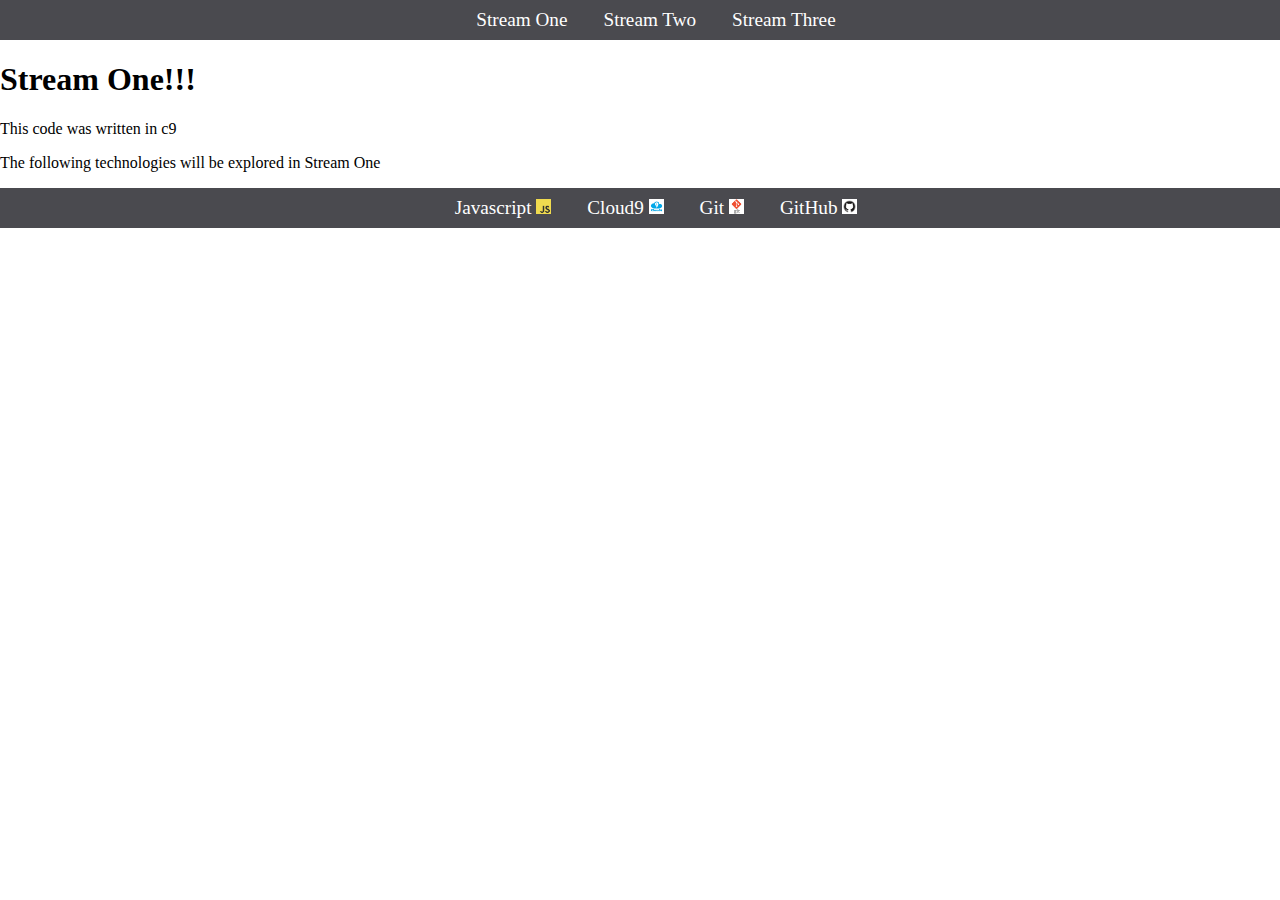
<file: index.html>
<!DOCTYPE html>
<html>
	<head>
		<title>Hello World</title>
			<link rel="stylesheet" href="css/styles.css" type="text/css">
	</head>
	<body>
		<nav>
			<ul>
				<li><a href="index.html">Stream One</a></li>
				<li><a href="stream-two.html">Stream Two</a></li>
				<li><a href="stream-three.html">Stream Three</a></li>
			</ul>
		</nav>
     <h1>Stream One!!!</h1>
 
	<p>This code was written in c9</p>
	<p>The following technologies will be explored in Stream One</p>
	
	<nav>
			<ul>
				
				<li><a href="javascript.html">Javascript <img src="images/jslogo.png" alt="JS Logo"></a></li>
				<li><a href="cloud9.html">Cloud9 <img src="images/c9logo.png" alt="Cloud9 Logo"></a></li>
				<li><a href="git.html">Git <img src="images/gitlogo.png" alt="Git Logo"></a></li>
				<li><a href="github.html">GitHub <img src="images/githublogo.png" alt="GitHub Logo"></a></li>
			</ul>
		</nav>
	
	
	
	
	
	</body>
	
	
	
 
 <html>
</file>
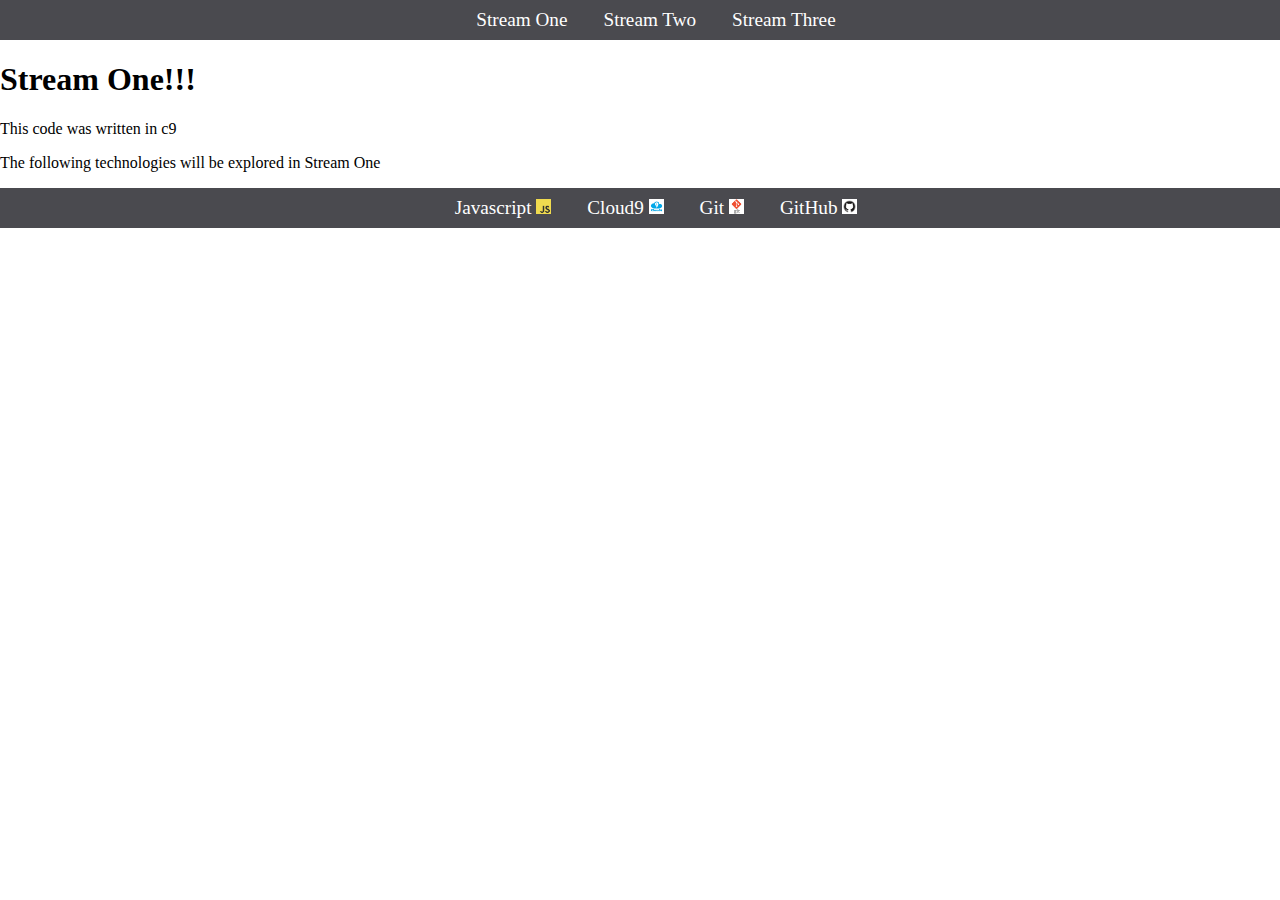
<file: stream-one.html>
<!DOCTYPE html>
<html>
	<head>
		<title>Hello World</title>
			<link rel="stylesheet" href="css/styles.css" type="text/css">
	</head>
	<body>
		<nav>
			<ul>
				<li><a href="stream-one.html">Stream One</a></li>
				<li><a href="stream-two.html">Stream Two</a></li>
				<li><a href="stream-three.html">Stream Three</a></li>
			</ul>
		</nav>
     <h1>Stream One!!!</h1>
 
	<p>This code was written in c9</p>
	<p>The following technologies will be explored in Stream One</p>
	
	<nav>
			<ul>
				
				<li><a href="javascript.html">Javascript <img src="images/jslogo.png" alt="JS Logo"></a></li>
				<li><a href="cloud9.html">Cloud9 <img src="images/c9logo.png" alt="Cloud9 Logo"></a></li>
				<li><a href="git.html">Git <img src="images/gitlogo.png" alt="Git Logo"></a></li>
				<li><a href="github.html">GitHub <img src="images/githublogo.png" alt="GitHub Logo"></a></li>
			</ul>
		</nav>
	
	
	
	
	
	</body>
	
	
	
 
 <html>
</file>
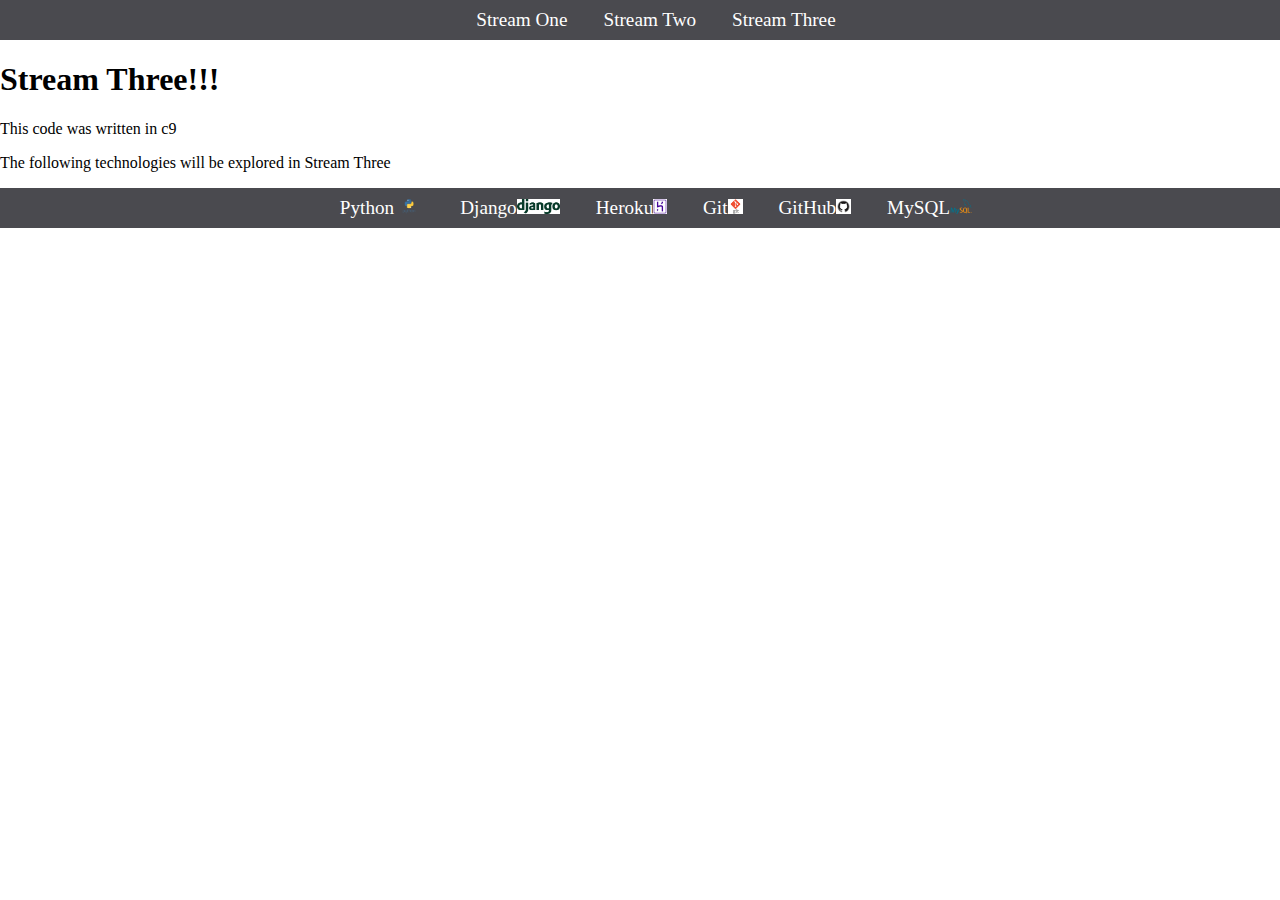
<file: stream-three.html>
<!DOCTYPE html>
<html>
	<head>
		<title>Hello World</title>
			<link rel="stylesheet" href="css/styles.css" type="text/css">
	</head>
	<body>
		<nav>
			<ul>
				<li><a href="index.html">Stream One</a></li>
				<li><a href="stream-two.html">Stream Two</a></li>
				<li><a href="stream-three.html">Stream Three</a></li>
			</ul>
		</nav>
     <h1>Stream Three!!!</h1>
 
	<p>This code was written in c9</p>
	<p>The following technologies will be explored in Stream Three</p>
	
	
		<nav>
			<ul>
				<li><a href="python.html">Python<img src="images/pythonlogo.png" alt="Python Logo"></a></li>
				<li><a href="django.html">Django<img src="images/djangologo.png" alt="Django Logo"></a></li>
				<li><a href="heroku.html">Heroku<img src="images/herokulogo.jpg" alt="Heroku Logo"></a></li>
				<li><a href="git.html">Git<img src="images/gitlogo.png" alt="Git Logo"></a></li>
				<li><a href="github.html">GitHub<img src="images/githublogo.png" alt="GitHub Logo"></a></li>
				<li><a href="mysql.html">MySQL<img src="images/mysqllogo.png" alt="MySql Logo"></a></li>
			</ul>
 
 		</nav>
 </body>
 
</html>
</file>
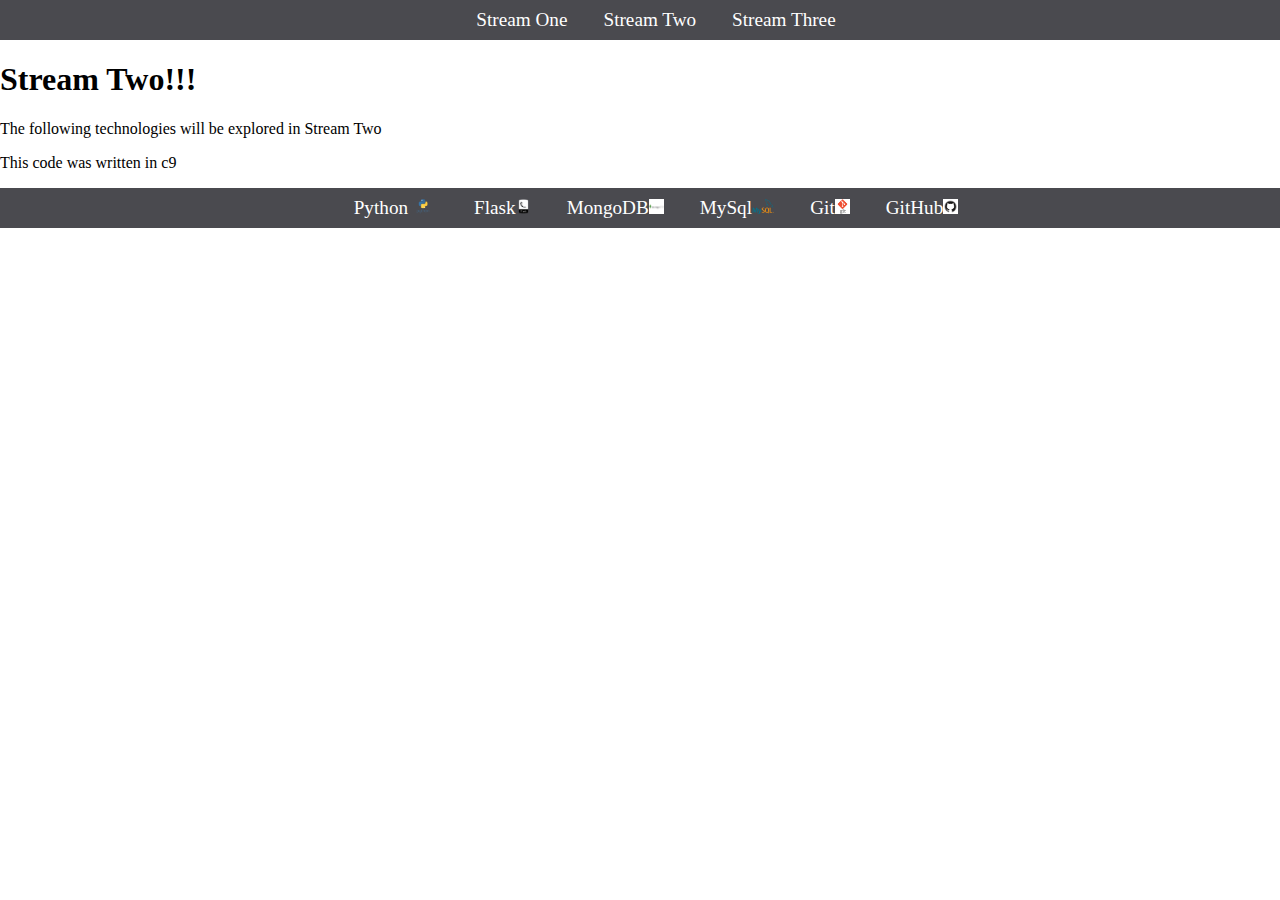
<file: stream-two.html>
<!DOCTYPE html>
<html>
	<head>
		<title>Hello World</title>
			<link rel="stylesheet" href="css/styles.css" type="text/css">
	</head>
	<body>
		<nav>
			<ul>
				<li><a href="index.html">Stream One</a></li>
				<li><a href="stream-two.html">Stream Two</a></li>
				<li><a href="stream-three.html">Stream Three</a></li>
			</ul>
		</nav>
     <h1>Stream Two!!!</h1>
	<p>The following technologies will be explored in Stream Two</p>
	<p>This code was written in c9</p>
		<nav>
			<ul>
				<li><a href="python.html">Python<img src="images/pythonlogo.png" alt="Python Logo"></a></li>
				<li><a href="flask.html">Flask<img src="images/flasklogo.png" alt="Flask Logo"></a></li>
				<li><a href="mongodb.html">MongoDB<img src="images/mongodblogo.jpg" alt="MongoDB Logo"></a></li>
				<li><a href="mysql.html">MySql<img src="images/mysqllogo.png" alt="MySql Logo"></a></li>
				<li><a href="git.html">Git<img src="images/gitlogo.png" alt="Git Logo"></a></li>
				<li><a href="github.html">GitHub<img src="images/githublogo.png" alt="GitHub Logo"></a></li>
				
			</ul>
	
		</nav>
	
	</body>
 
</html>
</file>
<file: css/styles.css>
body {
    margin: 0;
    padding: 0;
    font-family: "Oswald" sans-serif;
}
nav ul {
    list-style: none;
    background-color: #4a4a4f;
    padding: 0;
    margin: 0;
    text-align: center;
}
nav li {
    font-size: 1.2em;
    line-height: 40px;
    height: 40px;
    display: inline-block;
    margin-left: 2.5%;
}
nav a {
    text-decoration: none;
    color: #ffffff;
    display: block;
}
nav hover {
    background-color: #ffffff;
    color:#4a4a4f;
}
img {
    height: 15px;
    padding-top: 0;
}
</file>
